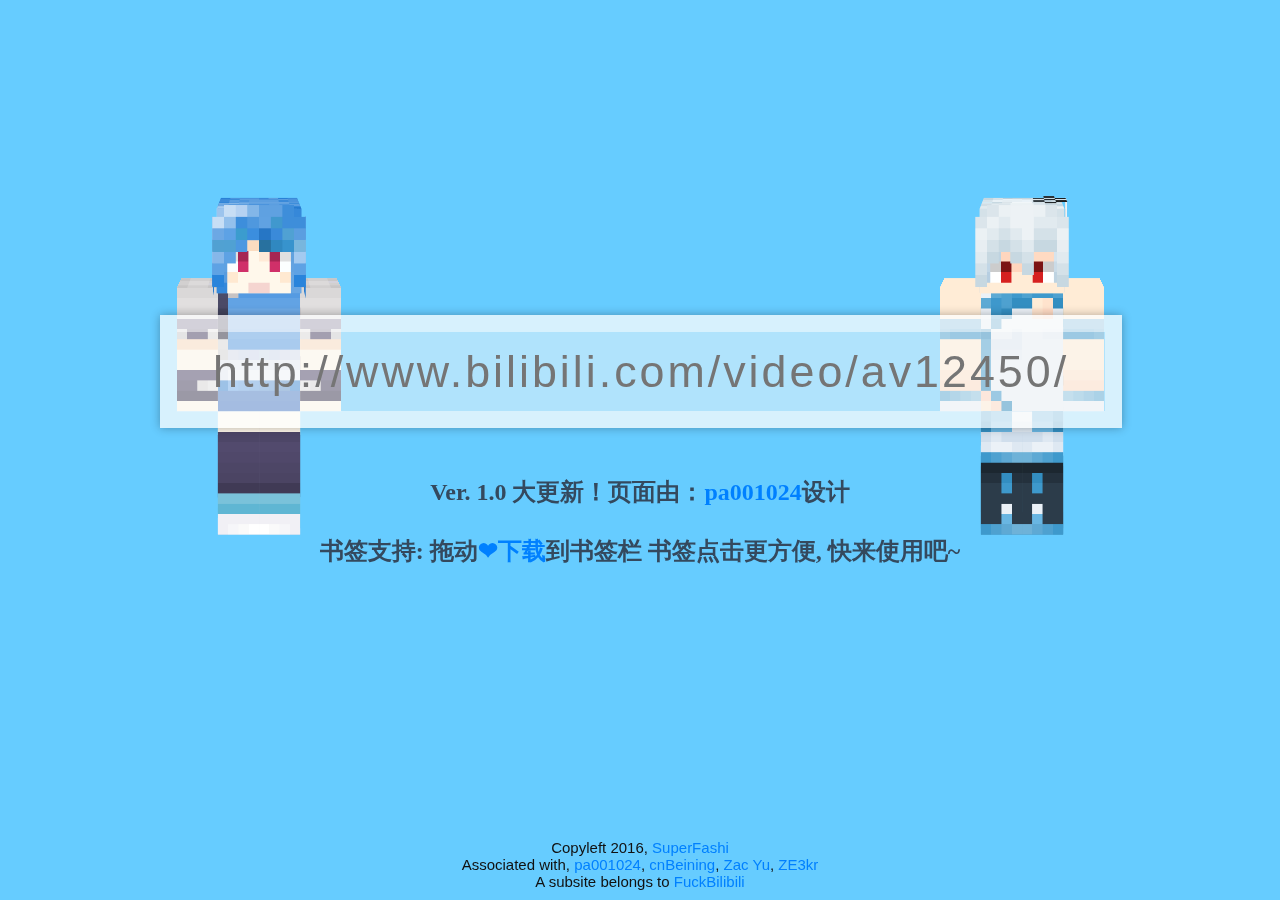
<file: index.html>
<!DOCTYPE html>
<html>
	<head>
		<meta charset="UTF-8">
		<link rel="shortcut icon" href="/favicon.ico" type="image/x-icon">
		<title>BilibiliDownload</title>
		<meta name="viewport" content="width=device-width,initial-scale=1.0">
		<link rel="stylesheet" href="main.css">
	</head>
	<body>
		<div class="css3dskin bili22">
			<div class="css3dskin-profile">
				<div class="m"><ul><li></li><li></li><li></li><li></li><li></li><li></li></ul></div>
				<div class="h"><ul><li></li><li></li><li></li><li></li><li></li><li></li></ul></div>
				<div class="lh"><ul><li></li><li></li><li></li><li></li><li></li><li></li></ul></div>
				<div class="rh"><ul><li></li><li></li><li></li><li></li><li></li><li></li></ul></div>
				<div class="d"><ul><li></li><li></li><li></li><li></li><li></li><li></li></ul></div>
				<div class="lf"><ul><li></li><li></li><li></li><li></li><li></li><li></li></ul></div>
				<div class="rf"><ul><li></li><li></li><li></li><li></li><li></li><li></li></ul></div>
			</div>
		</div>
		<div class="css3dskin bili33">
			<div class="css3dskin-profile reverse">
				<div class="m"><ul><li></li><li></li><li></li><li></li><li></li><li></li></ul></div>
				<div class="h"><ul><li></li><li></li><li></li><li></li><li></li><li></li></ul></div>
				<div class="lh"><ul><li></li><li></li><li></li><li></li><li></li><li></li></ul></div>
				<div class="rh"><ul><li></li><li></li><li></li><li></li><li></li><li></li></ul></div>
				<div class="d"><ul><li></li><li></li><li></li><li></li><li></li><li></li></ul></div>
				<div class="lf"><ul><li></li><li></li><li></li><li></li><li></li><li></li></ul></div>
				<div class="rf"><ul><li></li><li></li><li></li><li></li><li></li><li></li></ul></div>
			</div>
		</div>
		<div id="container">
			<form id="downform" name="downform" action="/bilibilidownload.php">
				<input type="text" class="urlinput" name="url" id="domain_input" placeholder="http://www.bilibili.com/video/av12450/" autofocus autocomplete="off" onchange="short()">
			</div>
			<h2 class="note">Ver. 1.0 大更新！页面由：<a target="_blank" href="https://weibo.com/pa001024">pa001024</a>设计<br /><br />书签支持: 拖动<a title="拖动我到书签栏" href="javascript:void (function(a,d){d=document.createElement('script');d.src=a;document.body.appendChild(d)})('http://www.bilibili.download/bookmark.js')">❤下载</a>到书签栏 书签点击更方便, 快来使用吧~</h2>
		</div>
		<footer id="footer">
			Copyleft 2016, <a target="_blank" href="http://www.superfashi.com">SuperFashi</a><br>
			Associated with, <a target="_blank" href="https://weibo.com/pa001024">pa001024</a>, 
			<a target="_blank" href="https://www.cnbeining.com/">cnBeining</a>,
			<a target="_blank" href="https://keybase.io/zyu">Zac Yu</a>,
			<a target="_blank" href="https://ze3kr.tlo.xyz/">ZE3kr</a><br>
			A subsite belongs to <a href="http://www.fuckbilibili.com">FuckBilibili</a>
		</footer>
	</body>
</html>
</file>
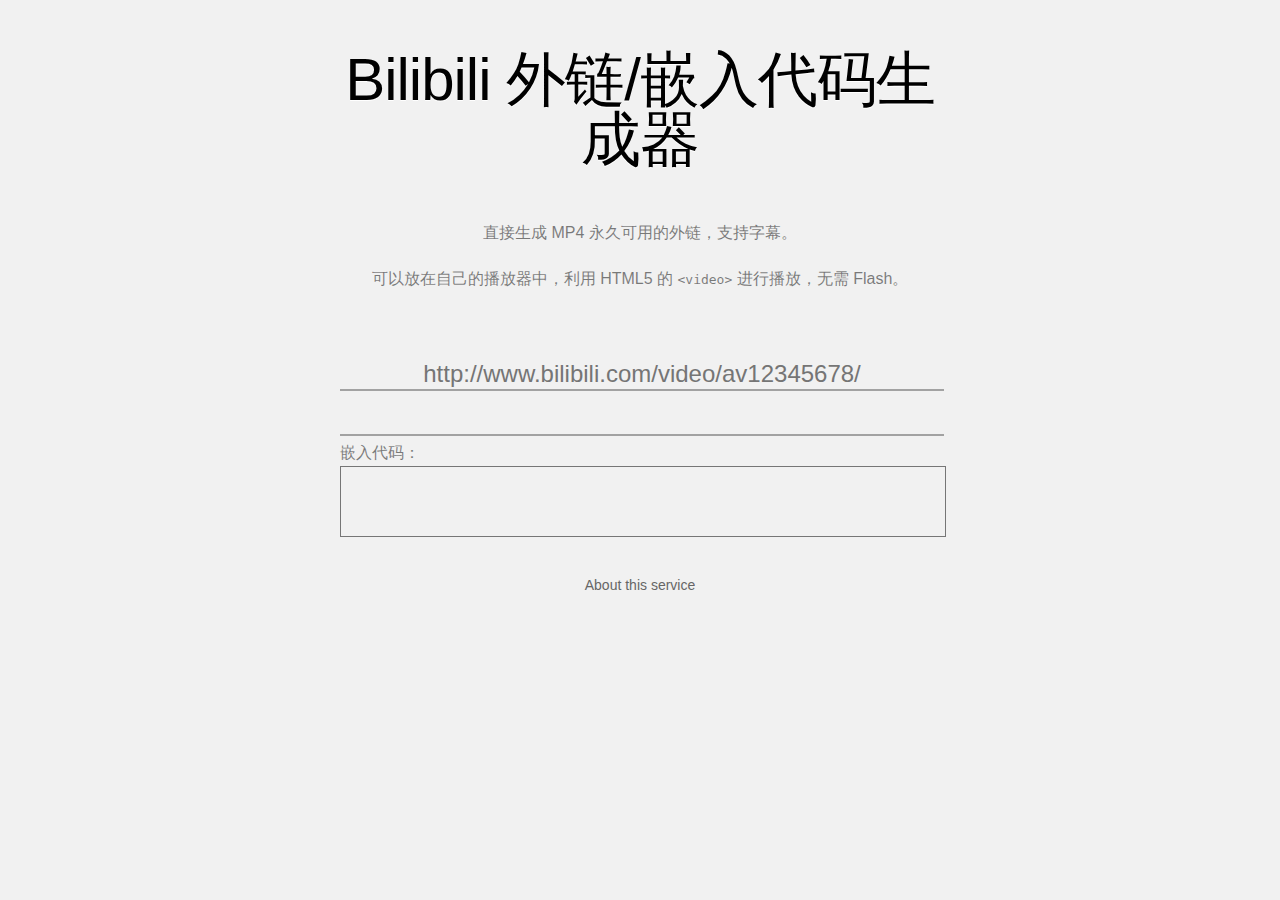
<file: link.html>
<!DOCTYPE html>
<html>
<head>
<meta http-equiv="Content-type" content="text/html; charset=utf-8">
<title>Bilibili 外链/嵌入代码生成器 MP4 in HTML5</title>
<meta name="viewport" content="width=device-width" />
<style type="text/css" media="screen">
body {
	background-color: #f1f1f1;
	margin: 0;
	font-family: "Helvetica Neue", Helvetica, Arial, sans-serif;
}

.container { margin: 50px auto 40px auto; text-align: center; max-width: 600px; }

a { color: #4183c4; text-decoration: none; }
a:hover { text-decoration: underline; }

h1 { position:relative; letter-spacing: -1px; line-height: 60px; font-size: 60px; font-weight: 100; margin: 0px 0 50px 0; text-shadow: 0 1px 0 #fff; }
p { color: rgba(0, 0, 0, 0.5); margin: 20px 0; line-height: 1.6; }

#more {
	margin-top: 35px;
	color: #ccc;
}
#more a {
	color: #666666;
	font-weight: 200;
	font-size: 14px;
	margin: 0 10px;
}
</style>
<script type="text/javascript" charset="utf-8" src="https://cdnjs-com.b0.upaiyun.com/ajax/libs/jquery/2.1.4/jquery.min.js"></script>
</head>
<body>

<div class="container">

<h1>Bilibili 外链/嵌入代码生成器</h1>
<p>直接生成 MP4 永久可用的外链，支持字幕。</p>
<p>可以放在自己的播放器中，利用 HTML5 的 <code>&lt;video&gt;</code> 进行播放，无需 Flash。</p>

<script>
function short() {
	$("#result").text("Loading…");
	$.get(
		'/getlink.php',
		'url=' + encodeURIComponent($("#setUrl").val()),
		function(data,status)
		{
			if(data == 'ERROR'){
				alert('不是有效的链接，请重新输入！');
				$("#result").text("ERROR");
			} else {
				$("#result").text("");
				$("#result").text('https://bilidown.tlo.xyz/link.php/' + data);
				$("#result2").text('<iframe src="https://bilidown.tlo.xyz/embed.php/' + data + '" width="500" height="281" frameborder="0" webkitallowfullscreen mozallowfullscreen allowfullscreen scrolling="no"></iframe>');
			}
		},
		"text"
	);
};
</script>
<input id="setUrl" type="text" name="url" placeholder="http://www.bilibili.com/video/av12345678/" style="clear: both; font-size: 1.5em; margin: auto; width: 100%; border: 0; background-color: #f1f1f1; border-bottom: 2px solid #a2a2a2; text-align: center; margin-top: 2em;" onchange="short()">

<textarea onclick="this.focus();this.select()" style="font-size: 120%; width: 100%; height: 2.5em; clear: both; margin: auto; border: 0; background-color: #f1f1f1; text-align: center; resize: none !important;border-bottom: 2px solid #a2a2a2;" id="result" readonly="readonly"></textarea>

<p style="text-align: left; margin: 0 ">嵌入代码：</p>

<textarea onclick="this.focus();this.select()" style="font-size: 100%;width: 100%;font-family: monospace;height: 5em;clear: both;margin: auto;background-color: #f1f1f1;resize: none !important;" id="result2" readonly="readonly"></textarea>

<div id="more">
	<a href="https://www.fuckbilibili.com/bililink.html">About this service</a>
</div>
</body>
</html>
</file>
<file: main.css>
.bili22 .css3dskin-profile li{background-image:url([data-uri])}.bili33 .css3dskin-profile li{background-image:url([data-uri])}@keyframes r{0%{transform:rotateX(0) rotateY(15deg)}50%{transform:rotateX(-35deg) rotateY(45deg)}to{transform:rotateX(0) rotateY(15deg)}}@keyframes rv{0%{transform:rotateX(0) rotateY(-15deg)}50%{transform:rotateX(-35deg) rotateY(-45deg)}to{transform:rotateX(0) rotateY(-15deg)}}@keyframes h{0%{transform:rotateY(0)}25%{transform:rotateY(35deg)}50%{transform:rotateY(-35deg)}75%{transform:rotateY(35deg)}to{transform:rotateY(0)}}@keyframes fa{0%,to{transform:rotateX(30deg)}50%{transform:rotateX(-30deg)}}@keyframes fb{0%,to{transform:rotateX(-30deg)}50%{transform:rotateX(30deg)}}.css3dskin{-webkit-perspective:300px;perspective:300px;height:13pc;width:13pc;border-radius:220px;border:9pt dotted #ccc;box-shadow:0 0 45px #fafafa;background:#fafafa;margin:0 auto;padding:1px}.css3dskin-profile.reverse{animation:rv 15s linear infinite}.css3dskin-profile{animation:r 15s linear infinite;margin:6pc auto;position:relative;width:0;height:0;transform-style:preserve-3d}.css3dskin-profile div,.css3dskin-profile li,.css3dskin-profile ul{display:block;position:absolute;margin:0;padding:0;width:0;height:0;margin-left:0;margin-top:0;transform-style:preserve-3d}.css3dskin-profile li{list-style:none;background-size:16pc 8pc}.css3dskin-profile .m li:nth-child(6){background-position:-10pc -2pc}.css3dskin-profile .m li:nth-child(5){background-position:-14pc -2pc}.css3dskin-profile .m li:nth-child(4){background-position:-8pc -2pc}.css3dskin-profile .m li:nth-child(3){background-position:-2in -2pc}.css3dskin-profile .m li:nth-child(2){background-position:-10pc 0}.css3dskin-profile .m li:nth-child(1){background-position:-2in 0}.css3dskin-profile .h li:nth-child(6){background-position:-2pc -2pc}.css3dskin-profile .h li:nth-child(5){background-position:-6pc -2pc}.css3dskin-profile .h li:nth-child(4){background-position:0 -2pc}.css3dskin-profile .h li:nth-child(3){background-position:-4pc -2pc}.css3dskin-profile .h li:nth-child(2){background-position:-2pc 0}.css3dskin-profile .h li:nth-child(1){background-position:-4pc 0}.css3dskin-profile .lh li:nth-child(6),.css3dskin-profile .rh li:nth-child(6){background-position:-11pc -5pc}.css3dskin-profile .lh li:nth-child(5),.css3dskin-profile .rh li:nth-child(5){background-position:-13pc -5pc}.css3dskin-profile .lh li:nth-child(4),.css3dskin-profile .rh li:nth-child(4){background-position:-10pc -5pc}.css3dskin-profile .lh li:nth-child(3),.css3dskin-profile .rh li:nth-child(3){background-position:-2in -5pc}.css3dskin-profile .lh li:nth-child(2),.css3dskin-profile .rh li:nth-child(2){background-position:-11pc -4pc}.css3dskin-profile .lh li:nth-child(1),.css3dskin-profile .rh li:nth-child(1){background-position:-2in -4pc}.css3dskin-profile .d li:nth-child(6){background-position:-6pc -5pc}.css3dskin-profile .d li:nth-child(5){background-position:-8pc -5pc}.css3dskin-profile .d li:nth-child(4){background-position:-5pc -5pc}.css3dskin-profile .d li:nth-child(3){background-position:-8pc -5pc}.css3dskin-profile .d li:nth-child(2){background-position:-5pc -4pc}.css3dskin-profile .d li:nth-child(1){background-position:-7pc -4pc}.css3dskin-profile .lf li:nth-child(6),.css3dskin-profile .rf li:nth-child(6){background-position:-1pc -5pc}.css3dskin-profile .lf li:nth-child(5),.css3dskin-profile .rf li:nth-child(5){background-position:-3pc -5pc}.css3dskin-profile .lf li:nth-child(4),.css3dskin-profile .rf li:nth-child(4){background-position:0 -5pc}.css3dskin-profile .lf li:nth-child(3),.css3dskin-profile .rf li:nth-child(3){background-position:-2pc -5pc}.css3dskin-profile .lf li:nth-child(2),.css3dskin-profile .rf li:nth-child(2){background-position:-1pc -4pc}.css3dskin-profile .lf li:nth-child(1),.css3dskin-profile .rf li:nth-child(1){background-position:-2pc -4pc}.css3dskin-profile .m{left:0;top:-40px}.css3dskin-profile .m ul{transform:translate3d(0,0,0)}.css3dskin-profile .m li:nth-child(6){width:2pc;height:2pc;margin-left:-1pc;margin-top:-1pc;transform:translateZ(16px) rotateY(0)}.css3dskin-profile .m li:nth-child(5){width:2pc;height:2pc;margin-left:-1pc;margin-top:-1pc;transform:translateZ(-16px) rotateY(0)}.css3dskin-profile .m li:nth-child(4){width:2pc;height:2pc;margin-left:-1pc;margin-top:-1pc;transform:translateX(-16px) rotateY(-90deg)}.css3dskin-profile .m li:nth-child(3){width:2pc;height:2pc;margin-left:-1pc;margin-top:-1pc;transform:translateX(16px) rotateY(90deg)}.css3dskin-profile .m li:nth-child(2){width:2pc;height:2pc;margin-left:-1pc;margin-top:-1pc;transform:translateY(-16px) rotateX(90deg)}.css3dskin-profile .m li:nth-child(1){width:2pc;height:2pc;margin-left:-1pc;margin-top:-1pc;transform:translateY(16px) rotateX(90deg)}.css3dskin-profile .m ul{transform:scale3d(1.1,1.1,1.1)}.css3dskin-profile .h{left:0;top:-40px}.css3dskin-profile .h ul{transform:translate3d(0,0,0)}.css3dskin-profile .h li:nth-child(6){width:2pc;height:2pc;margin-left:-1pc;margin-top:-1pc;transform:translateZ(16px) rotateY(0)}.css3dskin-profile .h li:nth-child(5){width:2pc;height:2pc;margin-left:-1pc;margin-top:-1pc;transform:translateZ(-16px) rotateY(0)}.css3dskin-profile .h li:nth-child(4){width:2pc;height:2pc;margin-left:-1pc;margin-top:-1pc;transform:translateX(-16px) rotateY(-90deg)}.css3dskin-profile .h li:nth-child(3){width:2pc;height:2pc;margin-left:-1pc;margin-top:-1pc;transform:translateX(16px) rotateY(90deg)}.css3dskin-profile .h li:nth-child(2){width:2pc;height:2pc;margin-left:-1pc;margin-top:-1pc;transform:translateY(-16px) rotateX(90deg)}.css3dskin-profile .h li:nth-child(1){width:2pc;height:2pc;margin-left:-1pc;margin-top:-1pc;transform:translateY(16px) rotateX(90deg)}.css3dskin-profile .d{left:0;top:0}.css3dskin-profile .d ul{transform:translate3d(0,0,0)}.css3dskin-profile .d li:nth-child(6){width:2pc;height:3pc;margin-left:-1pc;margin-top:-24px;transform:translateZ(8px) rotateY(0)}.css3dskin-profile .d li:nth-child(5){width:2pc;height:3pc;margin-left:-1pc;margin-top:-24px;transform:translateZ(-8px) rotateY(0)}.css3dskin-profile .d li:nth-child(4){width:1pc;height:3pc;margin-left:-8px;margin-top:-24px;transform:translateX(-16px) rotateY(-90deg)}.css3dskin-profile .d li:nth-child(3){width:1pc;height:3pc;margin-left:-8px;margin-top:-24px;transform:translateX(16px) rotateY(90deg)}.css3dskin-profile .d li:nth-child(2){width:2pc;height:1pc;margin-left:-1pc;margin-top:-8px;transform:translateY(-24px) rotateX(90deg)}.css3dskin-profile .d li:nth-child(1){width:2pc;height:1pc;margin-left:-1pc;margin-top:-8px;transform:translateY(24px) rotateX(90deg)}.css3dskin-profile .lh{left:-24px;top:-20px}.css3dskin-profile .lh ul{transform:translate3d(0,20px,0)}.css3dskin-profile .lh li:nth-child(6){width:1pc;height:3pc;margin-left:-8px;margin-top:-24px;transform:translateZ(8px) rotateY(0)}.css3dskin-profile .lh li:nth-child(5){width:1pc;height:3pc;margin-left:-8px;margin-top:-24px;transform:translateZ(-8px) rotateY(0)}.css3dskin-profile .lh li:nth-child(4){width:1pc;height:3pc;margin-left:-8px;margin-top:-24px;transform:translateX(-8px) rotateY(-90deg)}.css3dskin-profile .lh li:nth-child(3){width:1pc;height:3pc;margin-left:-8px;margin-top:-24px;transform:translateX(8px) rotateY(90deg)}.css3dskin-profile .lh li:nth-child(2){width:1pc;height:1pc;margin-left:-8px;margin-top:-8px;transform:translateY(-24px) rotateX(90deg)}.css3dskin-profile .lh li:nth-child(1){width:1pc;height:1pc;margin-left:-8px;margin-top:-8px;transform:translateY(24px) rotateX(90deg)}.css3dskin-profile .rh{left:24px;top:-20px}.css3dskin-profile .rh ul{transform:translate3d(0,20px,0)}.css3dskin-profile .rh li:nth-child(6){width:1pc;height:3pc;margin-left:-8px;margin-top:-24px;transform:translateZ(8px) rotateY(180deg)}.css3dskin-profile .rh li:nth-child(5){width:1pc;height:3pc;margin-left:-8px;margin-top:-24px;transform:translateZ(-8px) rotateY(180deg)}.css3dskin-profile .rh li:nth-child(4){width:1pc;height:3pc;margin-left:-8px;margin-top:-24px;transform:translateX(8px) rotateY(90deg)}.css3dskin-profile .rh li:nth-child(3){width:1pc;height:3pc;margin-left:-8px;margin-top:-24px;transform:translateX(-8px) rotateY(-90deg)}.css3dskin-profile .rh li:nth-child(2){width:1pc;height:1pc;margin-left:-8px;margin-top:-8px;transform:translateY(-24px) rotateX(-90deg)}.css3dskin-profile .rh li:nth-child(1){width:1pc;height:1pc;margin-left:-8px;margin-top:-8px;transform:translateY(24px) rotateX(-90deg)}.css3dskin-profile .lf{left:-8px;top:28px}.css3dskin-profile .lf ul{transform:translate3d(0,20px,0)}.css3dskin-profile .lf li:nth-child(6){width:1pc;height:3pc;margin-left:-8px;margin-top:-24px;transform:translateZ(8px) rotateY(0)}.css3dskin-profile .lf li:nth-child(5){width:1pc;height:3pc;margin-left:-8px;margin-top:-24px;transform:translateZ(-8px) rotateY(0)}.css3dskin-profile .lf li:nth-child(4){width:1pc;height:3pc;margin-left:-8px;margin-top:-24px;transform:translateX(-8px) rotateY(-90deg)}.css3dskin-profile .lf li:nth-child(3){width:1pc;height:3pc;margin-left:-8px;margin-top:-24px;transform:translateX(8px) rotateY(90deg)}.css3dskin-profile .lf li:nth-child(2){width:1pc;height:1pc;margin-left:-8px;margin-top:-8px;transform:translateY(-24px) rotateX(90deg)}.css3dskin-profile .lf li:nth-child(1){width:1pc;height:1pc;margin-left:-8px;margin-top:-8px;transform:translateY(24px) rotateX(90deg)}.css3dskin-profile .rf{left:8px;top:28px}.css3dskin-profile .rf ul{transform:translate3d(0,20px,0)}.css3dskin-profile .rf li:nth-child(6){width:1pc;height:3pc;margin-left:-8px;margin-top:-24px;transform:translateZ(8px) rotateY(180deg)}.css3dskin-profile .rf li:nth-child(5){width:1pc;height:3pc;margin-left:-8px;margin-top:-24px;transform:translateZ(-8px) rotateY(180deg)}.css3dskin-profile .rf li:nth-child(4){width:1pc;height:3pc;margin-left:-8px;margin-top:-24px;transform:translateX(8px) rotateY(90deg)}.css3dskin-profile .rf li:nth-child(3){width:1pc;height:3pc;margin-left:-8px;margin-top:-24px;transform:translateX(-8px) rotateY(-90deg)}.css3dskin-profile .rf li:nth-child(2){width:1pc;height:1pc;margin-left:-8px;margin-top:-8px;transform:translateY(-24px) rotateX(-90deg)}.css3dskin-profile .rf li:nth-child(1){width:1pc;height:1pc;margin-left:-8px;margin-top:-8px;transform:translateY(24px) rotateX(-90deg)}.css3dskin-profile .h,.css3dskin-profile .m{animation:h 4s linear infinite}.css3dskin-profile .lh,.css3dskin-profile .rf{animation:fa 2s linear infinite}.css3dskin-profile .lf,.css3dskin-profile .rh{animation:fb 2s linear infinite}.ty{transform-style:preserve-3d}
body{
padding: 0;
margin: 0;
text-align: center;
background: #66ccff;
animation: 9s bgs infinite;
}
a,a:visited,a:active{color:#0080ff;text-decoration:none;}
a:hover{text-decoration:none;}
.domain{font-weight:bold;}
#container{
top: 50%;
margin: 35vh auto 0;
width: 75vw;
}
#footer{
color:#111;
bottom: 10px;
text-align: center;
position: fixed;
width: 100%;
font-size: 15px;
font-family: "Helvetica Neue",Helvetica,Arial,sans-serif;
}
@keyframes shake {
0%{
transform: translateX(2px) translateY(1px);
}
20%{
transform: translateX(1px) translateY(-2px);
}
40%{
transform: translateX(-3px) translateY(-1px);
}
60%{
transform: translateX(-2px) translateY(1px);
}
80%{
transform: translateX(-3px) translateY(-2px);
}
100%{
transform: translateX(2px) translateY(1px);
}
}
@keyframes bgs {
0%{
background: #66ccff;
}
33%{
background: #41B0FF;
}
66%{
background: #70C2DA;
}
}
.urlinput {
animation: 4.5s shake ease-in infinite;
transition: all 0.5s ease;
box-sizing: content-box;
color: rgba(0,0,0,0.8) !important;
font: 3.5vw "Chau Philomene One", Helvetica, sans-serif;
text-align: center;
border: none;
-o-text-overflow: clip;
text-overflow: clip;
letter-spacing: 3px;
text-shadow: -3px 0 1px rgba(30,242,241,0.5) , 3px 0 1px rgba(246,5,10,0.5);
outline: none;
background: rgba(249,249,249,0.5);
width: calc(100% - 0.8em);
height: 6vw;
border: 0.4em solid hsla(0,100%,100%,0.0);
box-shadow: 0 0 0.2em hsla(0,0%,0%,.3);
}
.urlinput:focus {
border: 0.4em solid hsla(0,100%,100%,0.5);
margin: 0;
}
.urlinput::-webkit-input-placeholder {
text-shadow: none;
text-align:center;
}
h2.note {
color: #34495e;
margin-top: 2em;
}
.bili22,.bili33 {
zoom: 2.5;
position: absolute;
border: none !important;
background: none !important;
box-shadow: none !important;
z-index: -1;
width: 0;
height: 0;
top: calc(20vh - 140px);
}
.bili22 { left: 8vw; }
.bili33 { right: 8vw; }
@media screen and (max-width: 1024px) {
.bili22,.bili33 {
zoom: 2;
}
.bili22 { left: 12vw; }
.bili33 { right: 12vw; }
h2.note {
font-size: 1em;
}
}
@media screen and (max-width: 640px) {
.bili22,.bili33 {
zoom: 1.5;
}
.bili22 { left: 14vw; }
.bili33 { right: 14vw; }
h2.note {
display: none;
}
#footer {
font-size: 12px;
}
.urlinput {
letter-spacing: 0;
text-shadow: none;
}
}
@media screen and (max-width: 450px) {
.bili22,.bili33 {
zoom: 1.2;
top: 17vh;
}
}
@media screen and (max-width: 320px) {
.bili22,.bili33 {
zoom: 0.8;
top: 28vh;
}
h2.note {
display: none;
}
#footer {
font-size: 12px;
}
}
</file>
